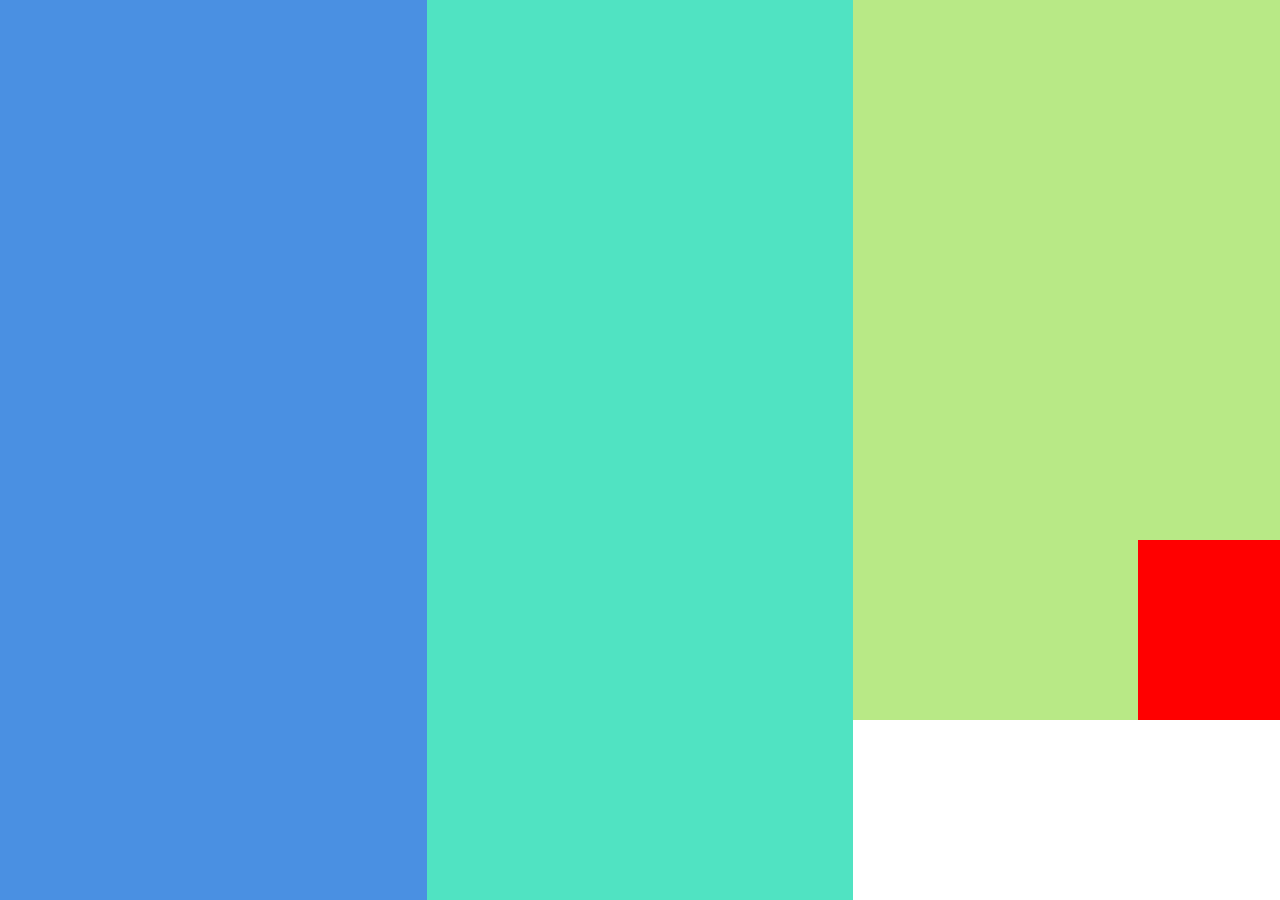
<file: second/index.html>
<!DOCTYPE html>
<html>
  <head>
    <meta charset="utf-8">
    <title>html project2</title>

    <!-- RESET -->
    <link rel="stylesheet" href="./reset4.css" />

    <!-- Stylesheet -->
    <link rel="stylesheet" href="./styles4.css" />

  </head>
  <body>
    <main class="main-content">

      <section class="left">
      </section>

      <section class="middle">
      </section>

      <section class="right">
        <section class="bottom-right">
        </section>
      </section>



    </main>
  </body>
</html>
</file>
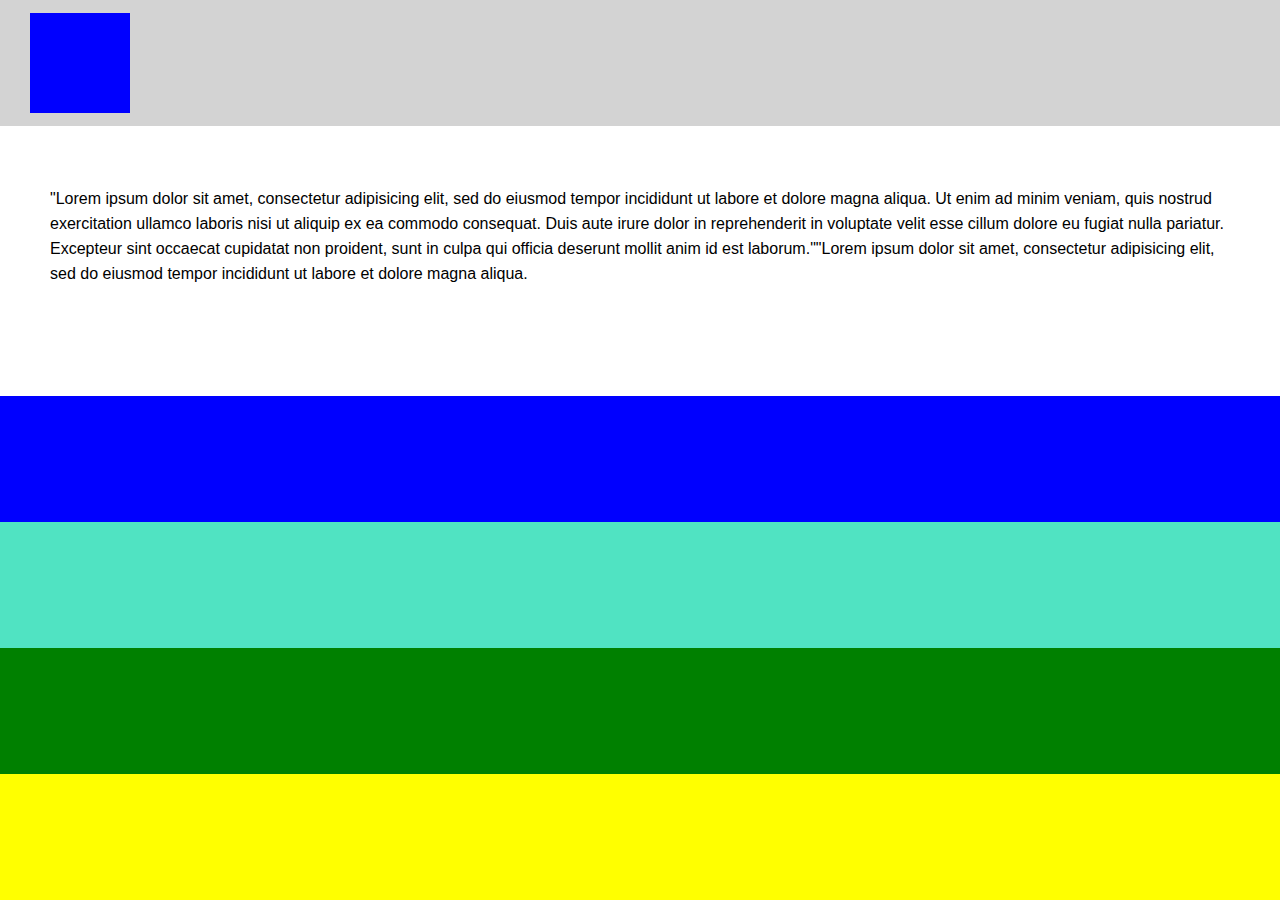
<file: third/index3.html>
<!DOCTYPE html>
<html>
  <head>
    <meta charset="utf-8">
    <title></title>

    <!-- RESET -->
    <link rel="stylesheet" href="./reset5.css" />

    <!-- Stylesheet -->
    <link rel="stylesheet" href="./stylesheet5.css" />
  </head>
  <body>
  <main>

    <header class="main-header">
      <section class="logo">
      </section>
    </header>

    <section class="one">
      <p>"Lorem ipsum dolor sit amet, consectetur adipisicing elit, sed do eiusmod tempor incididunt ut labore et dolore magna aliqua. Ut enim ad minim veniam, quis nostrud exercitation ullamco laboris nisi ut aliquip ex ea commodo consequat. Duis aute irure dolor in reprehenderit in voluptate velit esse cillum dolore eu fugiat nulla pariatur. Excepteur sint occaecat cupidatat non proident, sunt in culpa qui officia deserunt mollit anim id est laborum.""Lorem ipsum dolor sit amet, consectetur adipisicing elit, sed do eiusmod tempor incididunt ut labore et dolore magna aliqua. </p>
    </section>

      <section class="two">
      </section>

      <section class="three">
      </section>

      <section class="four">
      </section>

      <section class="five">
      </section>

  </main>

  </body>
</html>
</file>
<file: second/styles4.css>
.main-content {
display: flex;
}

.left {
  height: 100vh;
  width: calc(100%/3);
  background-color: #4A90E2;
  border: none;
}

.middle {
  height: 100vh;
  width: calc(100%/3);
  background-color: #50E3C2;
  border: none;
}

.right {
  height: 80vh;
  width: calc(100%/3);
  background-color: #B8E986;
  border: none;
  position: relative;
}

.bottom-right {
  height: 20vh;
  width: calc(100%/3);
  background-color: red;
  border: none;
  position: absolute;
  bottom: 0;
  right: 0;
}
</file>
<file: third/stylesheet5.css>
.main-header {
  height: 14vh;
  width: 100%;
  background-color: lightgray;
  padding-top: 13px;
  padding-left: 30px;
}

.logo {
  height: 100px;
  width: 100px;
  background-color: blue;
}

.one {
  height: 30vh;
  width: 100%;
  padding: 60px 50px;
  background-color: white;
}

.one p {
  font-family: sans-serif;
  line-height: 25px;
}

.two {
  height: 14vh;
  width: 100%;
  background-color: blue;
}

.three {
  height: 14vh;
  width: 100%;
  background-color: #50E3C2;
}

.four {
  height: 14vh;
  width: 100%;
  background-color: green;
}

.five {
  height: 14vh;
  width: 100%;
  background-color: yellow;
}
</file>
<file: second/reset4.css>
html, body, div, span, applet, object, iframe,
h1, h2, h3, h4, h5, h6, p, blockquote, pre,
a, abbr, acronym, address, big, cite, code,
del, dfn, em, img, ins, kbd, q, s, samp,
small, strike, strong, sub, sup, tt, var,
b, u, i, center,
dl, dt, dd, ol, ul, li,
fieldset, form, label, legend,
table, caption, tbody, tfoot, thead, tr, th, td,
article, aside, canvas, details, embed,
figure, figcaption, footer, header, hgroup,
menu, nav, output, ruby, section, summary,
time, mark, audio, video {
    margin: 0;
    padding: 0;
    border: 0;
    font-size: 100%;
    font: inherit;
    vertical-align: baseline;
    box-sizing: border-box;
}
/* HTML5 display-role reset for older browsers */
article, aside, details, figcaption, figure,
footer, header, hgroup, menu, nav, section {
    display: block;
}
body {
    line-height: 1;
}
ol, ul {
    list-style: none;
}
blockquote, q {
    quotes: none;
}
blockquote:before, blockquote:after,
q:before, q:after {
    content: '';
    content: none;
}
table {
    border-collapse: collapse;
    border-spacing: 0;
}
</file>
<file: third/reset5.css>
html, body, div, span, applet, object, iframe,
h1, h2, h3, h4, h5, h6, p, blockquote, pre,
a, abbr, acronym, address, big, cite, code,
del, dfn, em, img, ins, kbd, q, s, samp,
small, strike, strong, sub, sup, tt, var,
b, u, i, center,
dl, dt, dd, ol, ul, li,
fieldset, form, label, legend,
table, caption, tbody, tfoot, thead, tr, th, td,
article, aside, canvas, details, embed,
figure, figcaption, footer, header, hgroup,
menu, nav, output, ruby, section, summary,
time, mark, audio, video {
    margin: 0;
    padding: 0;
    border: 0;
    font-size: 100%;
    font: inherit;
    vertical-align: baseline;
    box-sizing: border-box;
}
/* HTML5 display-role reset for older browsers */
article, aside, details, figcaption, figure,
footer, header, hgroup, menu, nav, section {
    display: block;
}
body {
    line-height: 1;
}
ol, ul {
    list-style: none;
}
blockquote, q {
    quotes: none;
}
blockquote:before, blockquote:after,
q:before, q:after {
    content: '';
    content: none;
}
table {
    border-collapse: collapse;
    border-spacing: 0;
}
</file>
